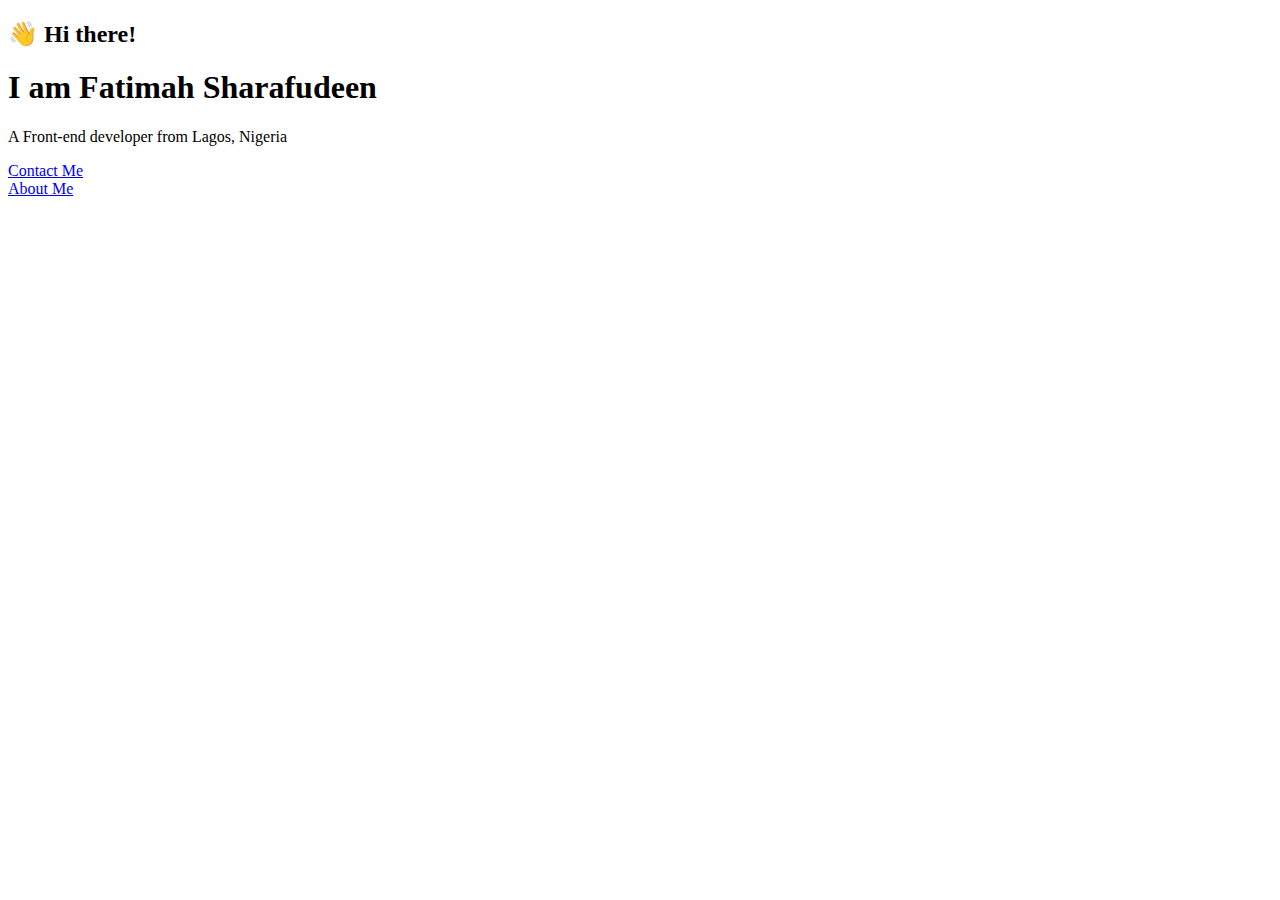
<file: index.html>
<!DOCTYPE html>
<html lang="en">
  <head>
    <meta charset="UTF-8" />
    <meta name="viewport" content="width=device-width, initial-scale=1.0" />
    <meta http-equiv="X-UA-Compatible" content="ie=edge" />
    <title>SheCodes</title>
  </head>
  <body>
    <h2>
        👋 Hi there!
    </h2>
    <h1>I am Fatimah Sharafudeen </h1>
    <p>A Front-end developer from Lagos, Nigeria</p>
    <div>
        <div>
            <a href="about.html#contact-me">Contact Me</a>
        </div>
        <div>
            <a href="about.html">About Me</a>
        </div>
    </div>
    
    
  </body>
</html>
</file>
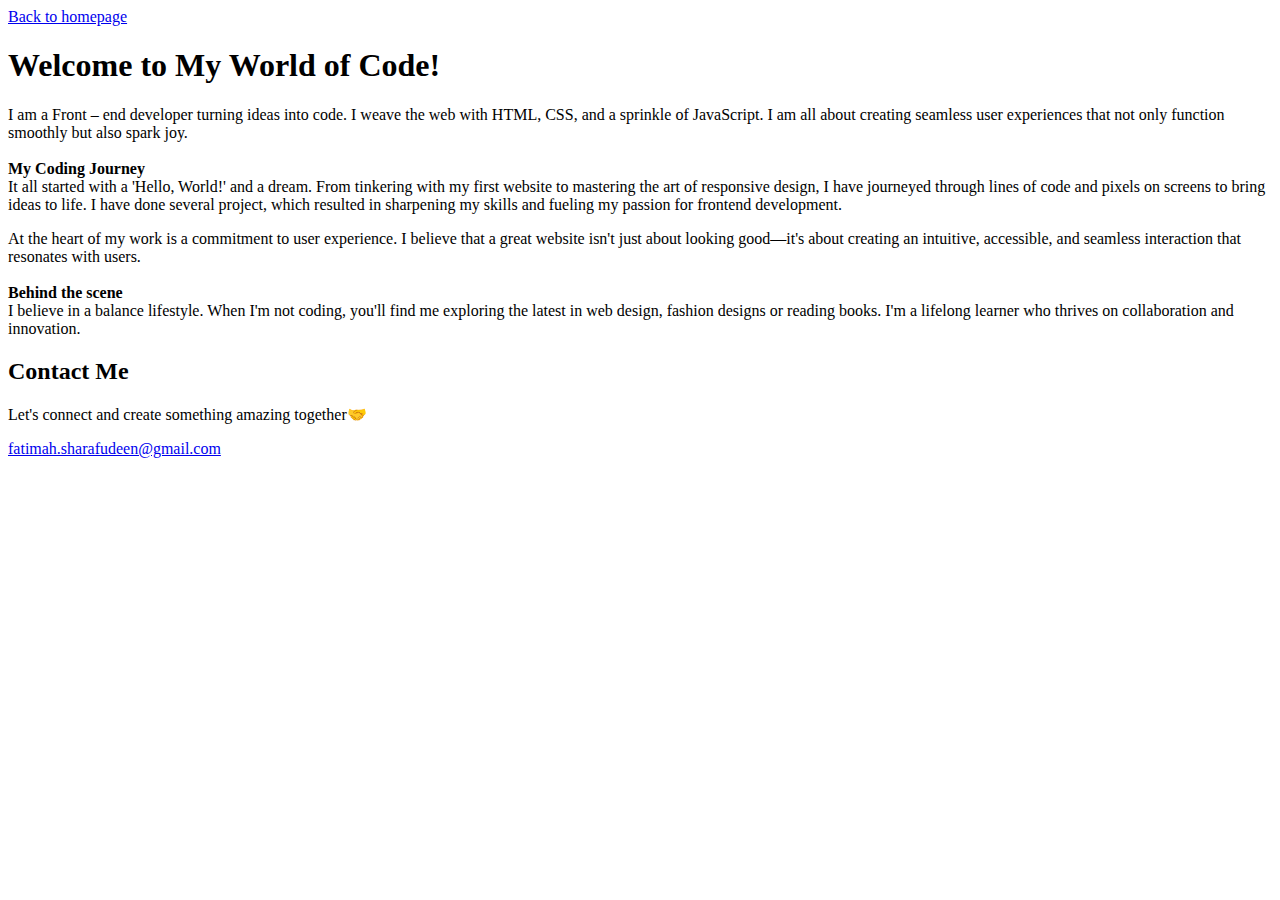
<file: about.html>
<!DOCTYPE html>
<html lang="en">
<head>
    <meta charset="UTF-8">
    <meta name="viewport" content="width=device-width, initial-scale=1.0">
    <title>About Page</title>
</head>
<body>
    <a href="index.html">Back to homepage</a>
    <h1>Welcome to My World of Code!</h1>
    <h2></h2>
    <div>
        <div>
            <p>I am a Front – end developer turning ideas into code.
            I weave the web with HTML, CSS, and a sprinkle of JavaScript. I am all about creating seamless user experiences that not
            only function smoothly but also spark joy.
            <br>
            <br>
            <strong>My Coding Journey</strong>
            <br>
            It all started with a 'Hello, World!' and a dream. From tinkering with my first website to mastering the art of
            responsive design, I have journeyed through lines of code and pixels on screens to bring ideas to life. I have done
            several project, which resulted in sharpening my skills and fueling my passion for frontend development.
</p>
        </div>
        <div>
            <p>At the heart of my work is a commitment to user experience. I believe that a great website isn't just about looking
            good—it's about creating an intuitive, accessible, and seamless interaction that resonates with users.
            <br>
            <br>
            <strong>Behind the scene</strong>
            <br>
            I believe in a balance lifestyle. When I'm not coding, you'll find me exploring the latest in web design, fashion
            designs or reading books. I'm a lifelong learner who thrives on collaboration and innovation.
</p>
        </div>
    </div>
    <div>
        <h2 id="#contact-me">Contact Me</h2>
        <p>Let's connect and create something amazing together🤝</p>
        <a href="mailto:fatimah.sharafudeen@gmail.com">fatimah.sharafudeen@gmail.com</a>
    </div>
    </body>
</html>
</file>
